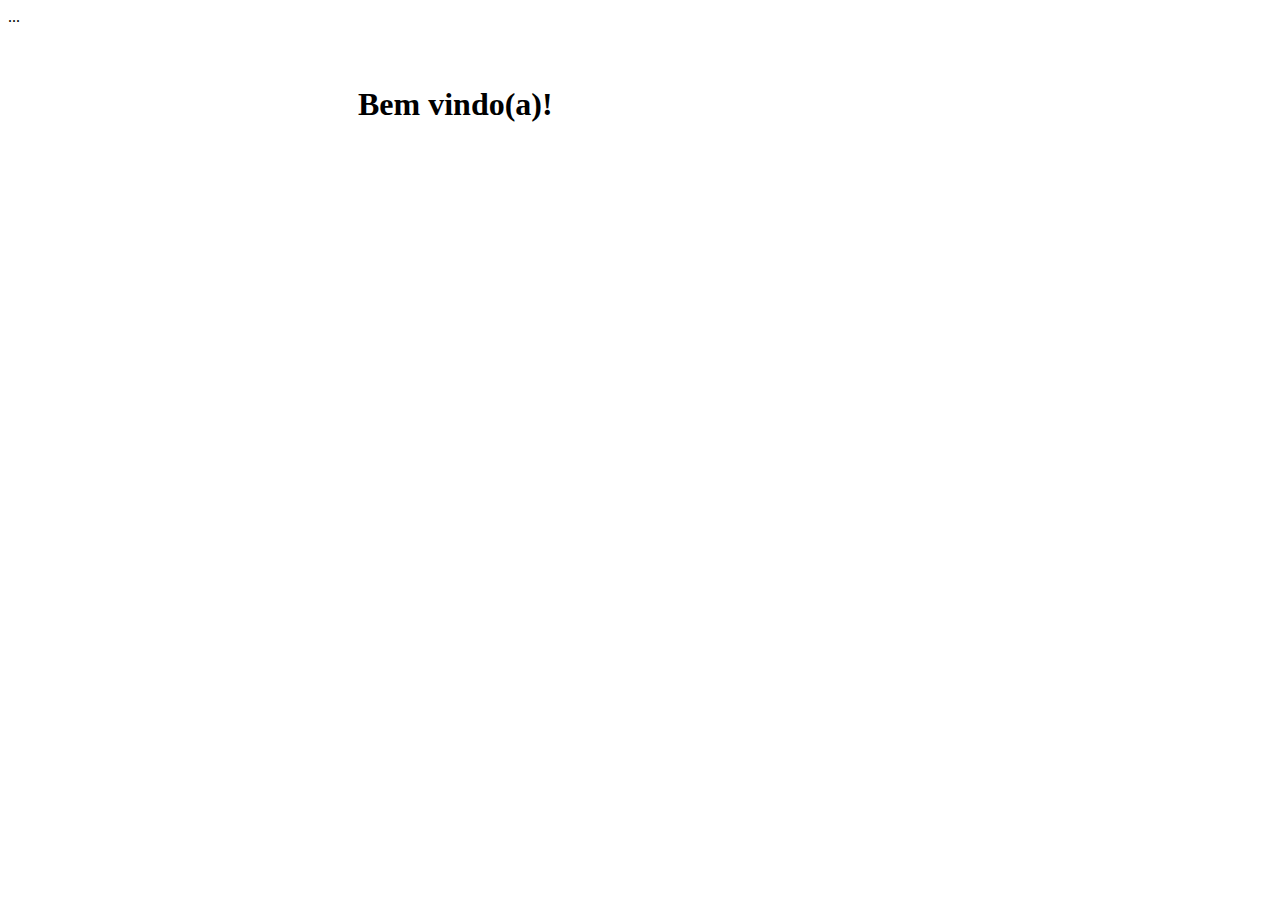
<file: src/main/resources/templates/index.html>
<!DOCTYPE html>
<html xmlns="http://www.w3.org/1999/xhtml"
      xmlns:th="http://www.thymeleaf.org">
    <head> 
        <meta charset="utf-8"/>
        <title>Gerenciador de Vendas e Estoque (SGVE)</title>
        <link rel="stylesheet" href="https://stackpath.bootstrapcdn.com/bootstrap/4.1.3/css/bootstrap.min.css" integrity="sha384-MCw98/SFnGE8fJT3GXwEOngsV7Zt27NXFoaoApmYm81iuXoPkFOJwJ8ERdknLPMO" crossorigin="anonymous">
        <script src="https://code.jquery.com/jquery-3.3.1.slim.min.js" integrity="sha384-q8i/X+965DzO0rT7abK41JStQIAqVgRVzpbzo5smXKp4YfRvH+8abtTE1Pi6jizo" crossorigin="anonymous"></script>
        <script src="https://cdnjs.cloudflare.com/ajax/libs/popper.js/1.14.3/umd/popper.min.js" integrity="sha384-ZMP7rVo3mIykV+2+9J3UJ46jBk0WLaUAdn689aCwoqbBJiSnjAK/l8WvCWPIPm49" crossorigin="anonymous"></script>
        <script src="https://stackpath.bootstrapcdn.com/bootstrap/4.1.3/js/bootstrap.min.js" integrity="sha384-ChfqqxuZUCnJSK3+MXmPNIyE6ZbWh2IMqE241rYiqJxyMiZ6OW/JmZQ5stwEULTy" crossorigin="anonymous"></script>
    <link rel="stylesheet" th:href="@{/css/style.css}">
    </head>
    <body>
        <div th:replace="header :: header">...</div>
          
        <h1 style="margin-top: 60px;margin-left:350px;"> Bem vindo(a)!</h1> 
    </body>

</html>
</file>
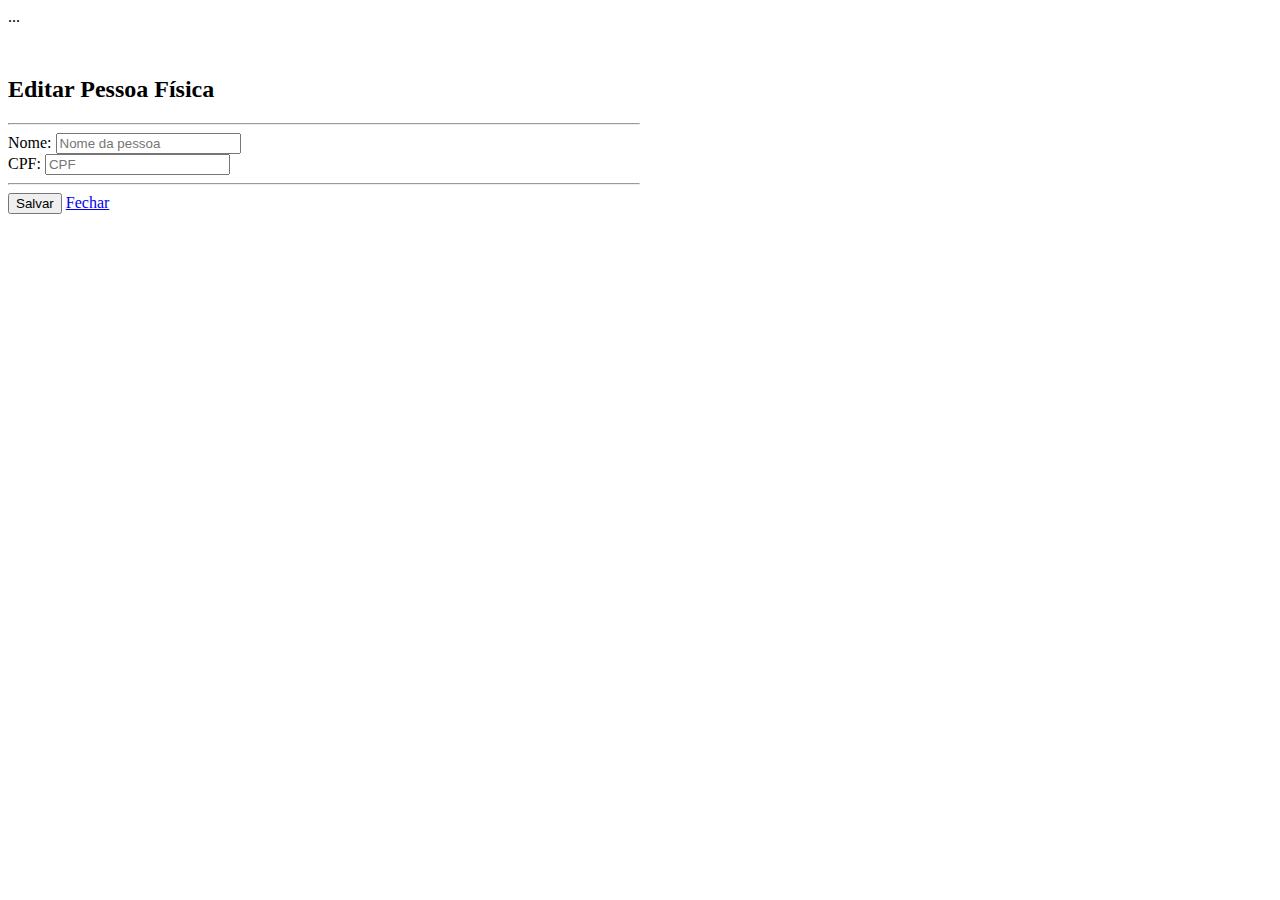
<file: src/main/resources/templates/editar_pessoa_fisica.html>
<!DOCTYPE html>
<html xmlns="http://www.w3.org/1999/xhtml"
      xmlns:th="http://www.thymeleaf.org">
    <head> 
        <meta charset="utf-8"/>
        <title>Gerenciador de Vendas e Estoque (SGVE)</title>
        <link rel="stylesheet" href="https://stackpath.bootstrapcdn.com/bootstrap/4.1.3/css/bootstrap.min.css" integrity="sha384-MCw98/SFnGE8fJT3GXwEOngsV7Zt27NXFoaoApmYm81iuXoPkFOJwJ8ERdknLPMO" crossorigin="anonymous">
        <script src="https://code.jquery.com/jquery-3.3.1.slim.min.js" integrity="sha384-q8i/X+965DzO0rT7abK41JStQIAqVgRVzpbzo5smXKp4YfRvH+8abtTE1Pi6jizo" crossorigin="anonymous"></script>
        <script src="https://cdnjs.cloudflare.com/ajax/libs/popper.js/1.14.3/umd/popper.min.js" integrity="sha384-ZMP7rVo3mIykV+2+9J3UJ46jBk0WLaUAdn689aCwoqbBJiSnjAK/l8WvCWPIPm49" crossorigin="anonymous"></script>
        <script src="https://stackpath.bootstrapcdn.com/bootstrap/4.1.3/js/bootstrap.min.js" integrity="sha384-ChfqqxuZUCnJSK3+MXmPNIyE6ZbWh2IMqE241rYiqJxyMiZ6OW/JmZQ5stwEULTy" crossorigin="anonymous"></script>
    <link rel="stylesheet" th:href="@{/css/style.css}">
    </head>
    <body>
        <div th:replace="header :: header">...</div>
        <div class="container" style="margin-top: 50px; width: 50%;">
            <h2 class="alert alert-dark">Editar Pessoa Física</h2>
            <form action="#" th:action="@{/pessoas-fisicas}" th:object="${pessoaFisica}" method="post">
                <input type="hidden" th:field="*{id}" id="id">
                <hr class="mb-4">
                <div class="row">
                    <div class="col-md-12 mb-3">
                        <label for="nome">Nome: </label>
                        <input type="text" minlength="1" th:field="*{nome}" id="nome" placeholder="Nome da pessoa" class="form-control">
                    </div>    
                    <span th:if="${#fields.hasErrors('nome')}" th:errors="*{nome}" class="alert alert-warning"></span>                        
                </div>
                <div class="row">
                    <div class="col-md-12 mb-3">
                        <label for="cpf">CPF:</label>
                        <input type="text" th:field="*{cpf}" id="cpf" placeholder="CPF" pattern="\d{3}\.\d{3}\.\d{3}-\d{2}"  class="form-control">
                    </div>    
                    <span th:if="${#fields.hasErrors('cpf')}" th:errors="*{cpf}" class="alert alert-warning"></span>
                </div>
                <hr class="mb-4">
                <input type="submit" value="Salvar" class="btn btn-success btn-block">
                <a href="/pessoas-fisicas" class="btn btn-secondary btn-block" >Fechar</a>
            </form>
        </div>
    </body>
</html>
</file>
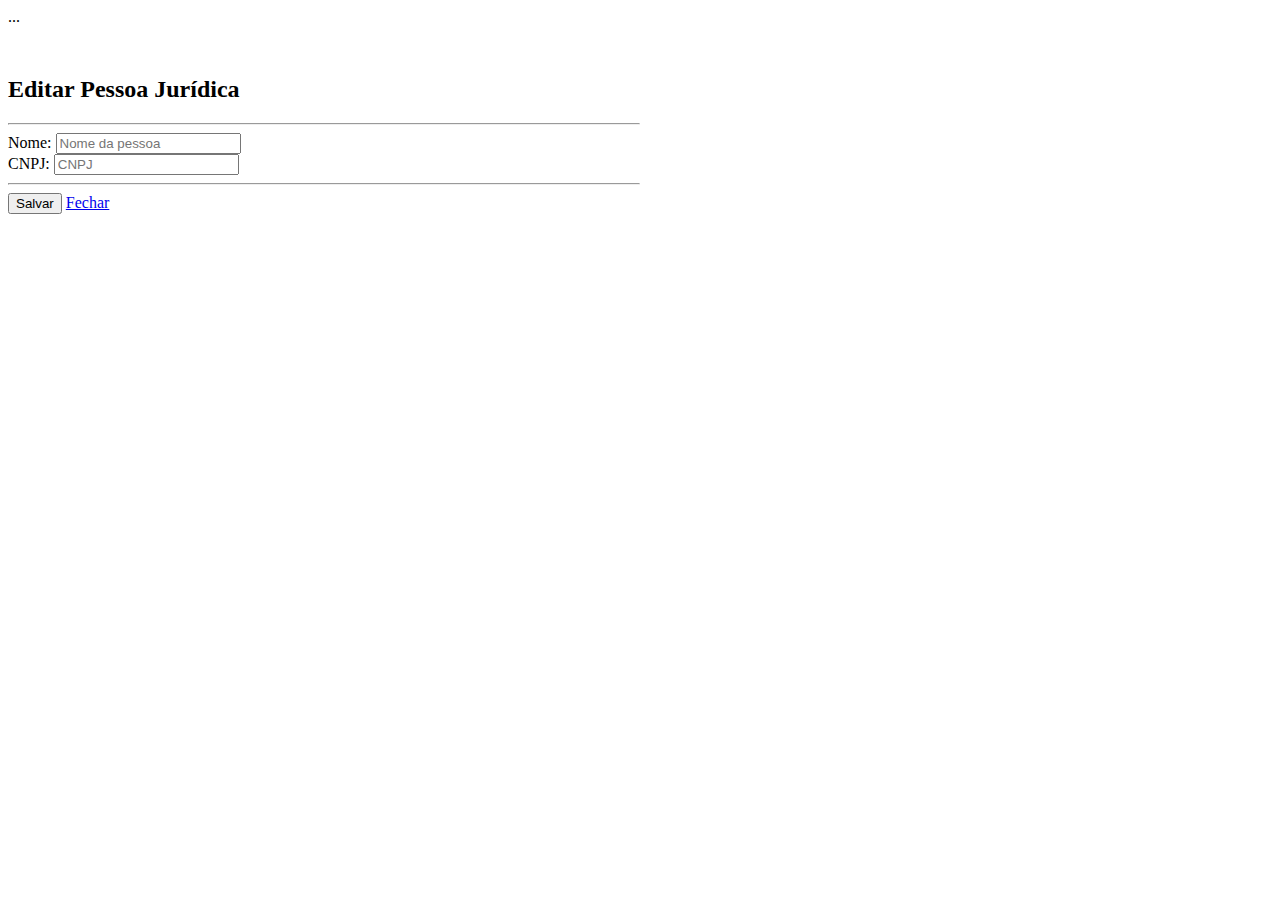
<file: src/main/resources/templates/editar_pessoa_juridica.html>
<!DOCTYPE html>
<html xmlns="http://www.w3.org/1999/xhtml"
      xmlns:th="http://www.thymeleaf.org">
    <head> 
        <meta charset="utf-8"/>
        <title>Gerenciador de Vendas e Estoque (SGVE)</title>
        <link rel="stylesheet" href="https://stackpath.bootstrapcdn.com/bootstrap/4.1.3/css/bootstrap.min.css" integrity="sha384-MCw98/SFnGE8fJT3GXwEOngsV7Zt27NXFoaoApmYm81iuXoPkFOJwJ8ERdknLPMO" crossorigin="anonymous">
        <script src="https://code.jquery.com/jquery-3.3.1.slim.min.js" integrity="sha384-q8i/X+965DzO0rT7abK41JStQIAqVgRVzpbzo5smXKp4YfRvH+8abtTE1Pi6jizo" crossorigin="anonymous"></script>
        <script src="https://cdnjs.cloudflare.com/ajax/libs/popper.js/1.14.3/umd/popper.min.js" integrity="sha384-ZMP7rVo3mIykV+2+9J3UJ46jBk0WLaUAdn689aCwoqbBJiSnjAK/l8WvCWPIPm49" crossorigin="anonymous"></script>
        <script src="https://stackpath.bootstrapcdn.com/bootstrap/4.1.3/js/bootstrap.min.js" integrity="sha384-ChfqqxuZUCnJSK3+MXmPNIyE6ZbWh2IMqE241rYiqJxyMiZ6OW/JmZQ5stwEULTy" crossorigin="anonymous"></script>
      <link rel="stylesheet" th:href="@{/css/style.css}">
    </head>
    <body>
        <div th:replace="header :: header">...</div>
        <div class="container" style="margin-top: 50px; width: 50%;">
            <h2 class="alert alert-dark">Editar Pessoa Jurídica</h2>
            <form action="#" th:action="@{/pessoas-juridicas}" th:object="${pessoaJuridica}" method="post">
                <input type="hidden" th:field="*{id}" id="id">
                <hr class="mb-4">
                <div class="row">
                    <div class="col-md-12 mb-3">
                        <label for="nome">Nome: </label>
                        <input type="text" minlength="1" th:field="*{nome}" id="nome" placeholder="Nome da pessoa" class="form-control">
                    </div>    
                    <span th:if="${#fields.hasErrors('nome')}" th:errors="*{nome}" class="alert alert-warning"></span>                        
                </div>
                <div class="row">
                    <div class="col-md-12 mb-3">
                        <label for="cnpj">CNPJ:</label>
                        <input type="text" th:field="*{cnpj}" id="cnpj" placeholder="CNPJ" class="form-control">
                    </div>    
                    <span th:if="${#fields.hasErrors('cnpj')}" th:errors="*{cnpj}" class="alert alert-warning"></span>
                </div>
                <hr class="mb-4">
                <input type="submit" value="Salvar" class="btn btn-success btn-block">
                <a href="/pessoas-juridicas" class="btn btn-secondary btn-block" >Fechar</a>
            </form>
        </div>
    </body>
</html>
</file>
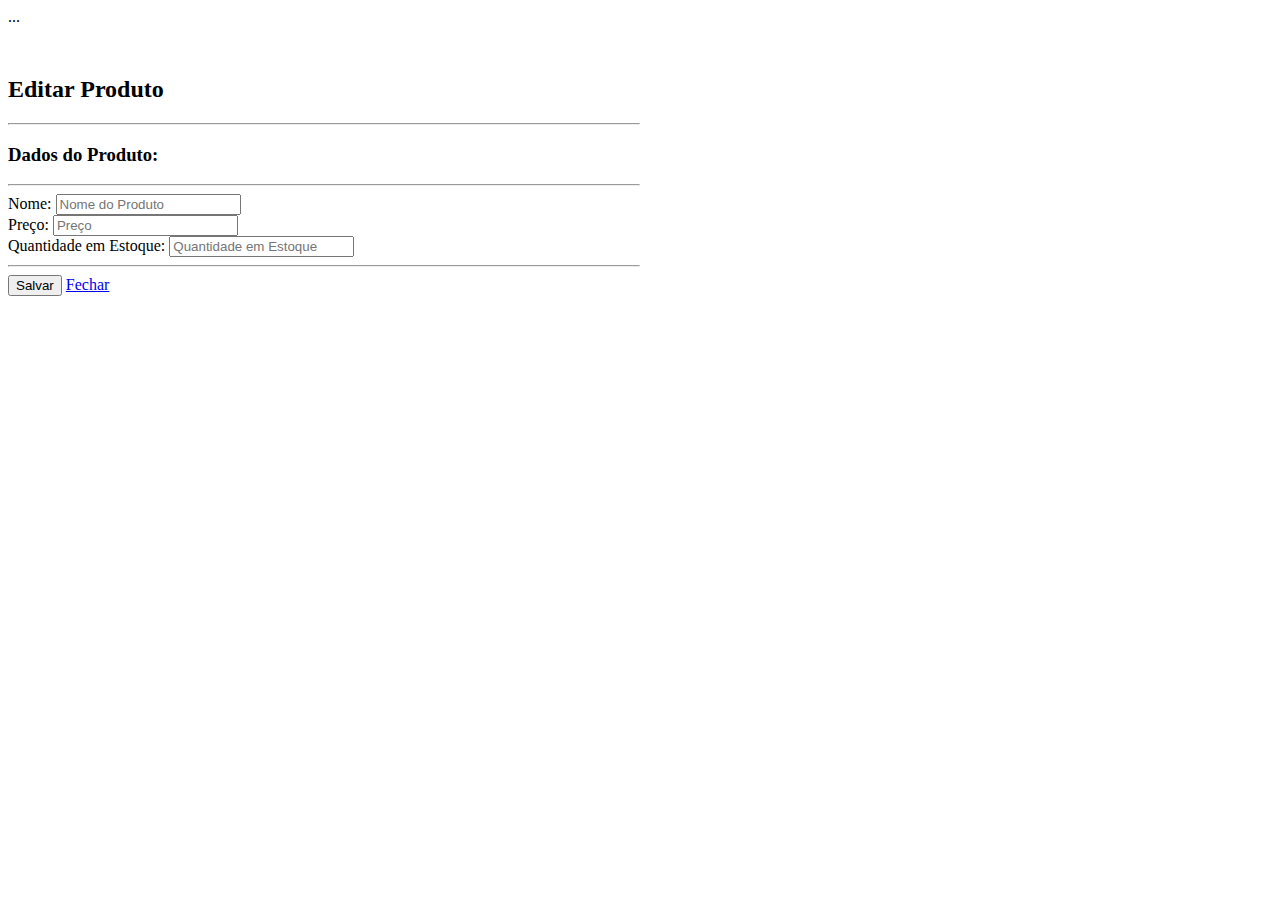
<file: src/main/resources/templates/editar_produto.html>
<!DOCTYPE html>
<html xmlns="http://www.w3.org/1999/xhtml"
      xmlns:th="http://www.thymeleaf.org">
    <head> 
        <meta charset="utf-8"/>
        <title>Gerenciador de Vendas e Estoque (SGVE)</title>
        <link rel="stylesheet" href="https://stackpath.bootstrapcdn.com/bootstrap/4.1.3/css/bootstrap.min.css" integrity="sha384-MCw98/SFnGE8fJT3GXwEOngsV7Zt27NXFoaoApmYm81iuXoPkFOJwJ8ERdknLPMO" crossorigin="anonymous">
	<link rel="stylesheet" type="text/css" href="https://cdn.datatables.net/1.10.24/css/dataTables.bootstrap5.min.css">
	<link rel="stylesheet" href="https://cdn.jsdelivr.net/npm/bootstrap-icons@1.4.1/font/bootstrap-icons.css">
        <script src="https://code.jquery.com/jquery-3.3.1.slim.min.js" integrity="sha384-q8i/X+965DzO0rT7abK41JStQIAqVgRVzpbzo5smXKp4YfRvH+8abtTE1Pi6jizo" crossorigin="anonymous"></script>
        <script src="https://cdnjs.cloudflare.com/ajax/libs/popper.js/1.14.3/umd/popper.min.js" integrity="sha384-ZMP7rVo3mIykV+2+9J3UJ46jBk0WLaUAdn689aCwoqbBJiSnjAK/l8WvCWPIPm49" crossorigin="anonymous"></script>
        <script src="https://stackpath.bootstrapcdn.com/bootstrap/4.1.3/js/bootstrap.min.js" integrity="sha384-ChfqqxuZUCnJSK3+MXmPNIyE6ZbWh2IMqE241rYiqJxyMiZ6OW/JmZQ5stwEULTy" crossorigin="anonymous"></script>
	<script type="text/javascript" language="javascript" src="https://cdn.datatables.net/1.10.24/js/jquery.dataTables.min.js"></script>
	<script type="text/javascript" language="javascript" src="https://cdn.datatables.net/1.10.24/js/dataTables.bootstrap5.min.js"></script>
  <link rel="stylesheet" th:href="@{/css/style.css}">
        </head>
    <body>
        <div th:replace="header :: header">...</div>
        <div class="container" style="margin-top: 50px; width: 50%;">
            <h2 class="alert alert-dark">Editar Produto</h2>
            <form action="#" th:action="@{/produtos}" th:object="${produto}" method="post">
                <input type="hidden" th:field="*{id}" id="id">
                <hr>
                <h3> Dados do Produto:</h3>
                <hr>
                <div class="row">
                    <div class="col-md-12 mb-3">
                        <label for="nome">Nome: </label>
                        <input type="text" minlength="1" th:field="*{nome}" id="nome" placeholder="Nome do Produto" class="form-control">
                    </div>    
                    <span th:if="${#fields.hasErrors('nome')}" th:errors="*{nome}" class="alert alert-warning"></span>                        
                </div>
                <div class="row">
                    <div class="col-md-12 mb-3">
                        <label for="preco">Preço:</label>
                        <input type="number" step="0.01" min="0" th:field="*{preco}" id="preco" placeholder="Preço" class="form-control">
                    </div>    
                    <span th:if="${#fields.hasErrors('preco')}" th:errors="*{preco}" class="alert alert-warning"></span>
                </div>
                <!-- Novo campo para Quantidade em Estoque -->
                <div class="row">
                    <div class="col-md-12 mb-3">
                    <label for="quantidadeEstoque">Quantidade em Estoque:</label>
                        <input type="number" min="0" th:field="*{quantidadeEstoque}" id="quantidadeEstoque" placeholder="Quantidade em Estoque" class="form-control">
                </div>    
                    <span th:if="${#fields.hasErrors('quantidadeEstoque')}" th:errors="*{quantidadeEstoque}" class="alert alert-warning"></span>
                </div>
                <hr class="mb-4">
                <input type="submit" value="Salvar" class="btn btn-success btn-block">
                <a href="/produtos" class="btn btn-secondary btn-block" >Fechar</a>
            </form>
        </div>
        <script>
            $(document).ready( function () {
                $('#TabelaItens').DataTable({
                    "language": {
                        "sProcessing":    "Processando...",
                        "sLengthMenu":    "Exibir _MENU_ registros por página",
                        "sZeroRecords":   "Nenhum resultado encontrado",
                        "sEmptyTable":    "Nenhum resultado encontrado",
                        "sInfo":          "Exibindo do _START_ até _END_ de um total de _TOTAL_ registros",
                        "sInfoEmpty":     "Exibindo do 0 até 0 de um total de 0 registros",
                        "sInfoFiltered":  "(Filtrado de um total de _MAX_ registros)",
                        "sInfoPostFix":   "",
                        "sSearch":        "Buscar:",
                        "sUrl":           "",
                        "sInfoThousands":  ",",
                        "sLoadingRecords": "Carregando...",
                        "oPaginate": {
                            "sFirst":    "Primeiro",
                            "sLast":    "Último",
                            "sNext":    "Próximo",
                            "sPrevious": "Anterior"
                        },
                        "oAria": {
                            "sSortAscending":  ": Ativar para ordenar a coluna de maneira ascendente",
                            "sSortDescending": ": Ativar para ordenar a coluna de maneira descendente"
                        }
                    }
                });
            } );
        </script>
    </body>
</html>
</file>
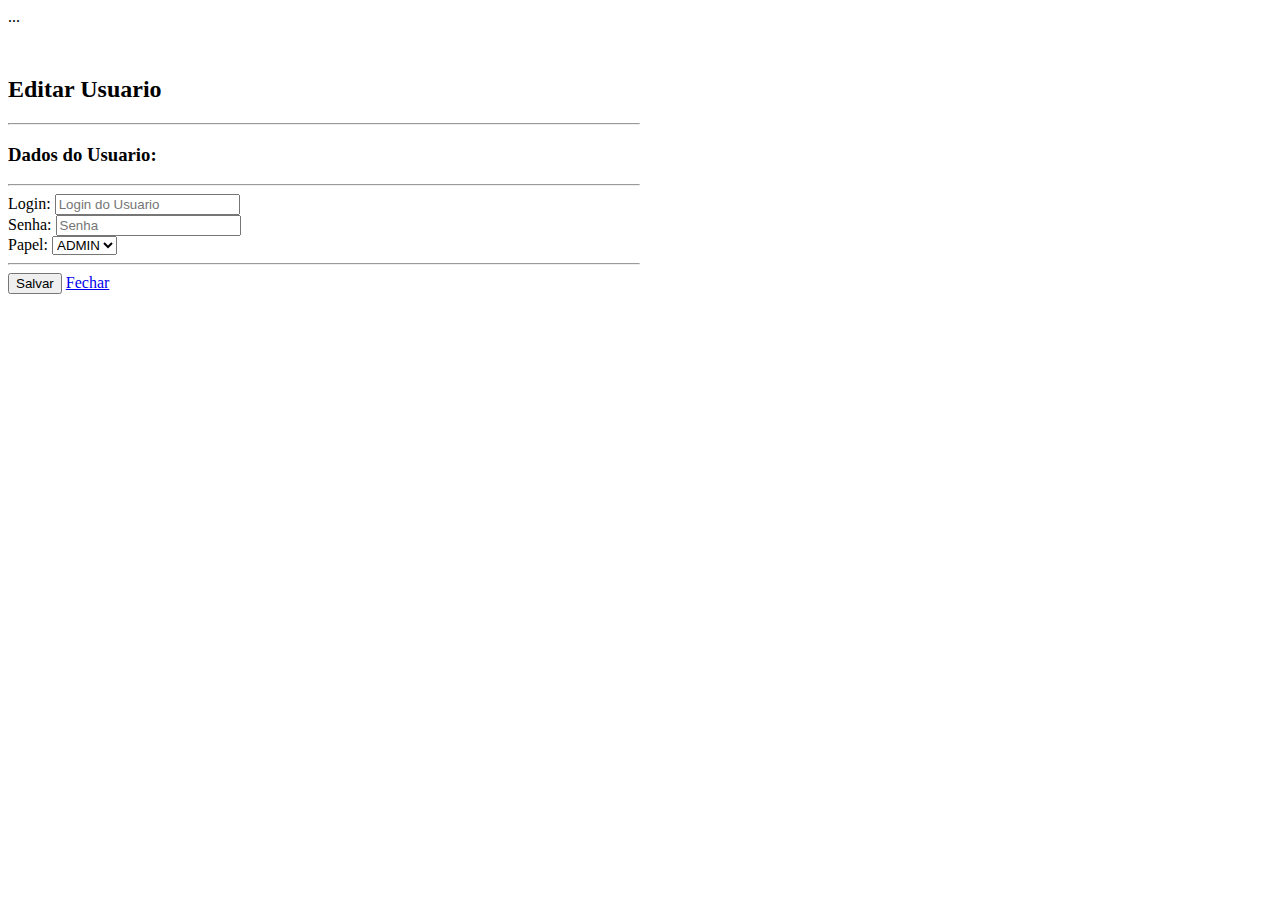
<file: src/main/resources/templates/editar_usuario.html>
<!DOCTYPE html>
<html xmlns="http://www.w3.org/1999/xhtml"
      xmlns:th="http://www.thymeleaf.org">
    <head> 
        <meta charset="utf-8"/>
        <title>Gerenciador de Vendas e Estoque (SGVE)</title>
        <link rel="stylesheet" href="https://stackpath.bootstrapcdn.com/bootstrap/4.1.3/css/bootstrap.min.css" integrity="sha384-MCw98/SFnGE8fJT3GXwEOngsV7Zt27NXFoaoApmYm81iuXoPkFOJwJ8ERdknLPMO" crossorigin="anonymous">
	<link rel="stylesheet" type="text/css" href="https://cdn.datatables.net/1.10.24/css/dataTables.bootstrap5.min.css">
	<link rel="stylesheet" href="https://cdn.jsdelivr.net/npm/bootstrap-icons@1.4.1/font/bootstrap-icons.css">
        <script src="https://code.jquery.com/jquery-3.3.1.slim.min.js" integrity="sha384-q8i/X+965DzO0rT7abK41JStQIAqVgRVzpbzo5smXKp4YfRvH+8abtTE1Pi6jizo" crossorigin="anonymous"></script>
        <script src="https://cdnjs.cloudflare.com/ajax/libs/popper.js/1.14.3/umd/popper.min.js" integrity="sha384-ZMP7rVo3mIykV+2+9J3UJ46jBk0WLaUAdn689aCwoqbBJiSnjAK/l8WvCWPIPm49" crossorigin="anonymous"></script>
        <script src="https://stackpath.bootstrapcdn.com/bootstrap/4.1.3/js/bootstrap.min.js" integrity="sha384-ChfqqxuZUCnJSK3+MXmPNIyE6ZbWh2IMqE241rYiqJxyMiZ6OW/JmZQ5stwEULTy" crossorigin="anonymous"></script>
	<script type="text/javascript" language="javascript" src="https://cdn.datatables.net/1.10.24/js/jquery.dataTables.min.js"></script>
	<script type="text/javascript" language="javascript" src="https://cdn.datatables.net/1.10.24/js/dataTables.bootstrap5.min.js"></script>
      <link rel="stylesheet" th:href="@{/css/style.css}">
        </head>
    <body>
        <div th:replace="header :: header">...</div>
        <div class="container" style="margin-top: 50px; width: 50%;">
            <h2 class="alert alert-dark">Editar Usuario</h2>
            <form action="#" th:action="@{/usuarios}" th:object="${usuario}" method="post">
                <input type="hidden" th:field="*{id}" id="id">
                <hr>
                <h3> Dados do Usuario:</h3>
                <hr>
                <div class="row">
                    <div class="col-md-12 mb-3">
                        <label for="login">Login: </label>
                        <input type="text" minlength="1" th:field="*{login}" id="login" placeholder="Login do Usuario" class="form-control">
                    </div>    
                    <span th:if="${#fields.hasErrors('login')}" th:errors="*{login}" class="alert alert-warning"></span>                        
                </div>
                <div class="row">
                    <div class="col-md-12 mb-3">
                        <label for="senha">Senha:</label>
                        <input type="password" th:field="*{senha}" id="senha" placeholder="Senha" class="form-control">
                    </div>    
                    <span th:if="${#fields.hasErrors('senha')}" th:errors="*{senha}" class="alert alert-warning"></span>
                </div>
                <div class="row">
                    <div class="col-md-12 mb-3">
                        <label for="papel">Papel:</label>
                        <select class="form-control" id="comboPapel" th:field="*{papel}">
                            <option value="ADMIN">ADMIN</option>
                            <option value="USER">USER</option>
                        </select>    
                    </div>    
                </div>    
                <hr class="mb-4">
                <input type="submit" value="Salvar" class="btn btn-success btn-block">
                <a href="/usuarios" class="btn btn-secondary btn-block" >Fechar</a>
            </form>
        </div>
        <script>
            $(document).ready( function () {
                $('#TabelaItens').DataTable({
                    "language": {
                        "sProcessing":    "Processando...",
                        "sLengthMenu":    "Exibir _MENU_ registros por página",
                        "sZeroRecords":   "Nenhum resultado encontrado",
                        "sEmptyTable":    "Nenhum resultado encontrado",
                        "sInfo":          "Exibindo do _START_ até _END_ de um total de _TOTAL_ registros",
                        "sInfoEmpty":     "Exibindo do 0 até 0 de um total de 0 registros",
                        "sInfoFiltered":  "(Filtrado de um total de _MAX_ registros)",
                        "sInfoPostFix":   "",
                        "sSearch":        "Buscar:",
                        "sUrl":           "",
                        "sInfoThousands":  ",",
                        "sLoadingRecords": "Carregando...",
                        "oPaginate": {
                            "sFirst":    "Primeiro",
                            "sLast":    "Último",
                            "sNext":    "Próximo",
                            "sPrevious": "Anterior"
                        },
                        "oAria": {
                            "sSortAscending":  ": Ativar para ordenar a coluna de maneira ascendente",
                            "sSortDescending": ": Ativar para ordenar a coluna de maneira descendente"
                        }
                    }
                });
            } );
        </script>
    </body>
</html>
</file>
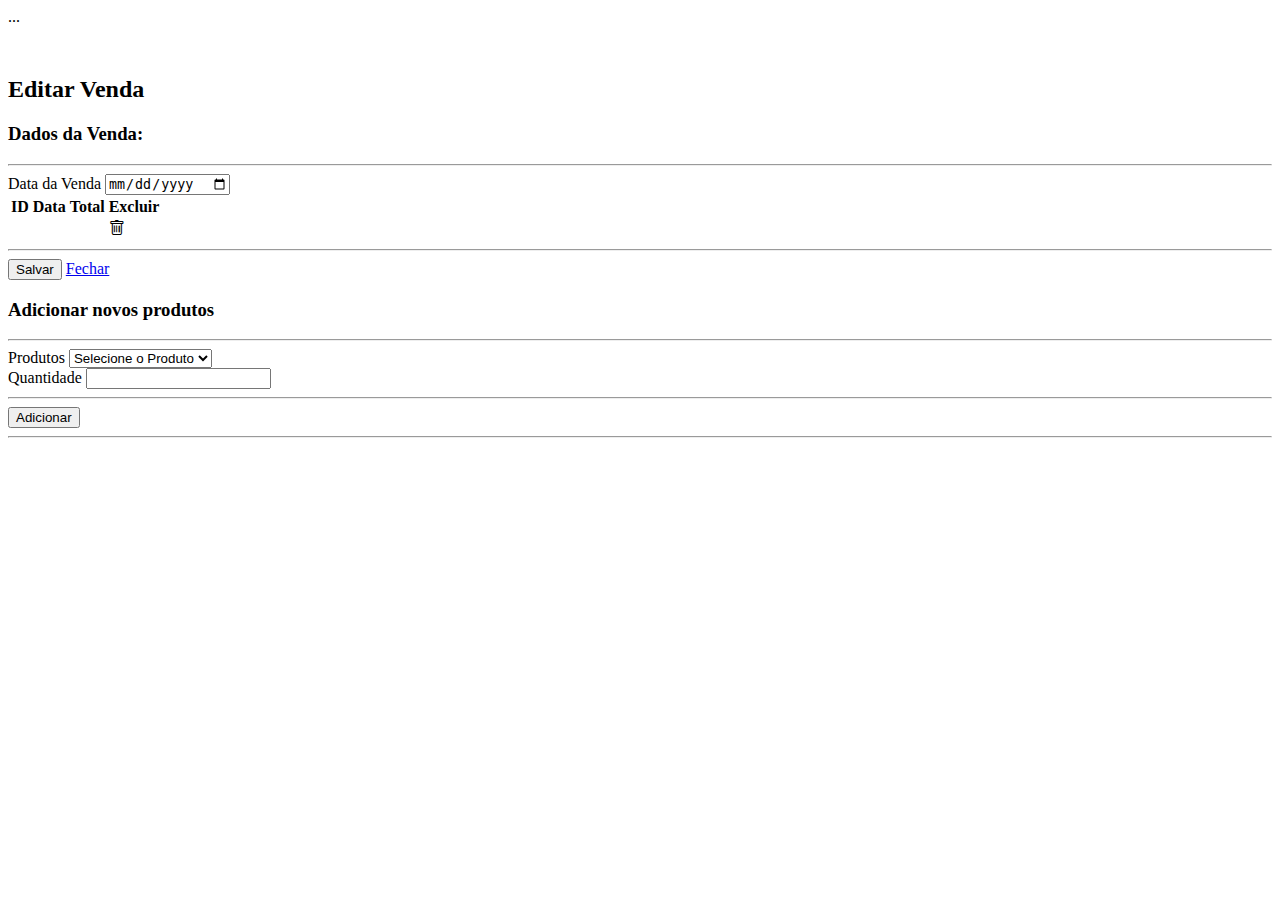
<file: src/main/resources/templates/editar_venda.html>
<!DOCTYPE html>
<html xmlns="http://www.w3.org/1999/xhtml"
      xmlns:th="http://www.thymeleaf.org">
    <head> 
        <meta charset="utf-8"/>
        <title>Gerenciador de Vendas e Estoque (SGVE)</title>
        <link rel="stylesheet" href="https://stackpath.bootstrapcdn.com/bootstrap/4.1.3/css/bootstrap.min.css" integrity="sha384-MCw98/SFnGE8fJT3GXwEOngsV7Zt27NXFoaoApmYm81iuXoPkFOJwJ8ERdknLPMO" crossorigin="anonymous">
	<link rel="stylesheet" type="text/css" href="https://cdn.datatables.net/1.10.24/css/dataTables.bootstrap5.min.css">
	<link rel="stylesheet" href="https://cdn.jsdelivr.net/npm/bootstrap-icons@1.4.1/font/bootstrap-icons.css">
        <script src="https://code.jquery.com/jquery-3.3.1.slim.min.js" integrity="sha384-q8i/X+965DzO0rT7abK41JStQIAqVgRVzpbzo5smXKp4YfRvH+8abtTE1Pi6jizo" crossorigin="anonymous"></script>
        <script src="https://cdnjs.cloudflare.com/ajax/libs/popper.js/1.14.3/umd/popper.min.js" integrity="sha384-ZMP7rVo3mIykV+2+9J3UJ46jBk0WLaUAdn689aCwoqbBJiSnjAK/l8WvCWPIPm49" crossorigin="anonymous"></script>
        <script src="https://stackpath.bootstrapcdn.com/bootstrap/4.1.3/js/bootstrap.min.js" integrity="sha384-ChfqqxuZUCnJSK3+MXmPNIyE6ZbWh2IMqE241rYiqJxyMiZ6OW/JmZQ5stwEULTy" crossorigin="anonymous"></script>
	<script type="text/javascript" language="javascript" src="https://cdn.datatables.net/1.10.24/js/jquery.dataTables.min.js"></script>
	<script type="text/javascript" language="javascript" src="https://cdn.datatables.net/1.10.24/js/dataTables.bootstrap5.min.js"></script>
    <link rel="stylesheet" th:href="@{/css/style.css}">
        </head>
    <body>
        <div th:replace="header :: header">...</div>
        <div class="container" style="margin-top: 50px">
            <h2 class="alert alert-dark">Editar Venda</h2>
	    <div class="row" >
                <div class="col">
                    <form action="#" th:action="@{/vendas}" th:object="${venda}" method="post">
                        <input type="hidden" th:field="*{id}" id="id">
                        <h3> Dados da Venda:</h3>
                        <hr>
                        <div class="row">
                            <div class="col-md-12 mb-3">
                                <label for="Data da Venda">Data da Venda</label>
                                <input type="date" th:field="*{dataVenda}" class="form-control">
                            </div>  
                            <div class="col-md-12 mb-3">
                                <table id="TabelaItens" class="table table-striped">
                                    <thead>
                                        <tr>
                                            <th>ID</th>
                                            <th>Data</th>
                                            <th>Total</th>
                                            <th>Excluir</th>
                                        </tr>
                                    </thead>
                                    <tbody>
                                        <tr th:each="i : ${venda.listaItens}" th:field="*{listaItens}">
                                            <td th:text="${i.id}"></td>
                                            <td th:text="${i.produto}"></td>
                                            <td th:text="${i.quantidade}"></td>
                                            <td><a th:href="@{/vendas/itens/{id}(id=${i.id})}" class="btn btn-danger"><i class="bi bi-trash"></i></a></td>
                                        </tr>
                                    </tbody>
                                </table>
                            </div>
                        </div>
                        <hr >
                        <input type="submit" value="Salvar" class="btn btn-success btn-block">
                        <a href="/vendas" class="btn btn-secondary btn-block" >Fechar</a>
                    </form>
                </div>
                <div class="col">
                    <form th:action="@{/vendas/itens}" th:object="${item}" method="post">
                        <h3> Adicionar novos produtos</h3>
                        <hr>
                        <div class="row" >
                            <div class="col">
                                <label for="quantidade">Produtos</label>
                                <select class="form-control" id="comboProdutos" th:field="*{produto}">
                                    <option value="0">Selecione o Produto</option>
                                    <option th:each="p : ${listaProdutos}" th:value="${p.id}" th:text="${p.nome}" ></option>
                                </select>    
                            </div>    
                            <div class="col">
                                <label for="quantidade">Quantidade</label>
                                <input type="number" th:value = "1" min="1" id="quantidade" th:field="*{quantidade}" class="form-control">
                            </div>  
                        </div>
                        <div class="row">    
                            <div class="col">
                                <hr>
                                <input id="adicionarProduto" type="submit" value="Adicionar" class="btn btn-primary btn-block">    
                            </div>   
                        </div>
                        <hr>
                    </form>
                </div>
            </div>
        </div>
        <script>
            $(document).ready( function () {
                $('#TabelaItens').DataTable({
                    "language": {
                        "sProcessing":    "Procesando...",
                        "sLengthMenu":    "Exibir _MENU_ registros por página",
                        "sZeroRecords":   "Nenhum resultado encontrado",
                        "sEmptyTable":    "Nenhum resultado encontrado",
                        "sInfo":          "Exibindo do _START_ até _END_ de um total de _TOTAL_ registros",
                        "sInfoEmpty":     "Exibindo do 0 até 0 de um total de 0 registros",
                        "sInfoFiltered":  "(Filtrado de um total de _MAX_ registros)",
                        "sInfoPostFix":   "",
                        "sSearch":        "Buscar:",
                        "sUrl":           "",
                        "sInfoThousands":  ",",
                        "sLoadingRecords": "Carregando...",
                        "oPaginate": {
                            "sFirst":    "Primeiro",
                            "sLast":    "Último",
                            "sNext":    "Próximo",
                            "sPrevious": "Anterior"
                        },
                        "oAria": {
                            "sSortAscending":  ": Ativar para ordenar a coluna de maneira ascendente",
                            "sSortDescending": ": Ativar para ordenar a coluna de maneira descendente"
                        }
                    }
                });
            } );
        </script>
    </body>
</html>
</file>
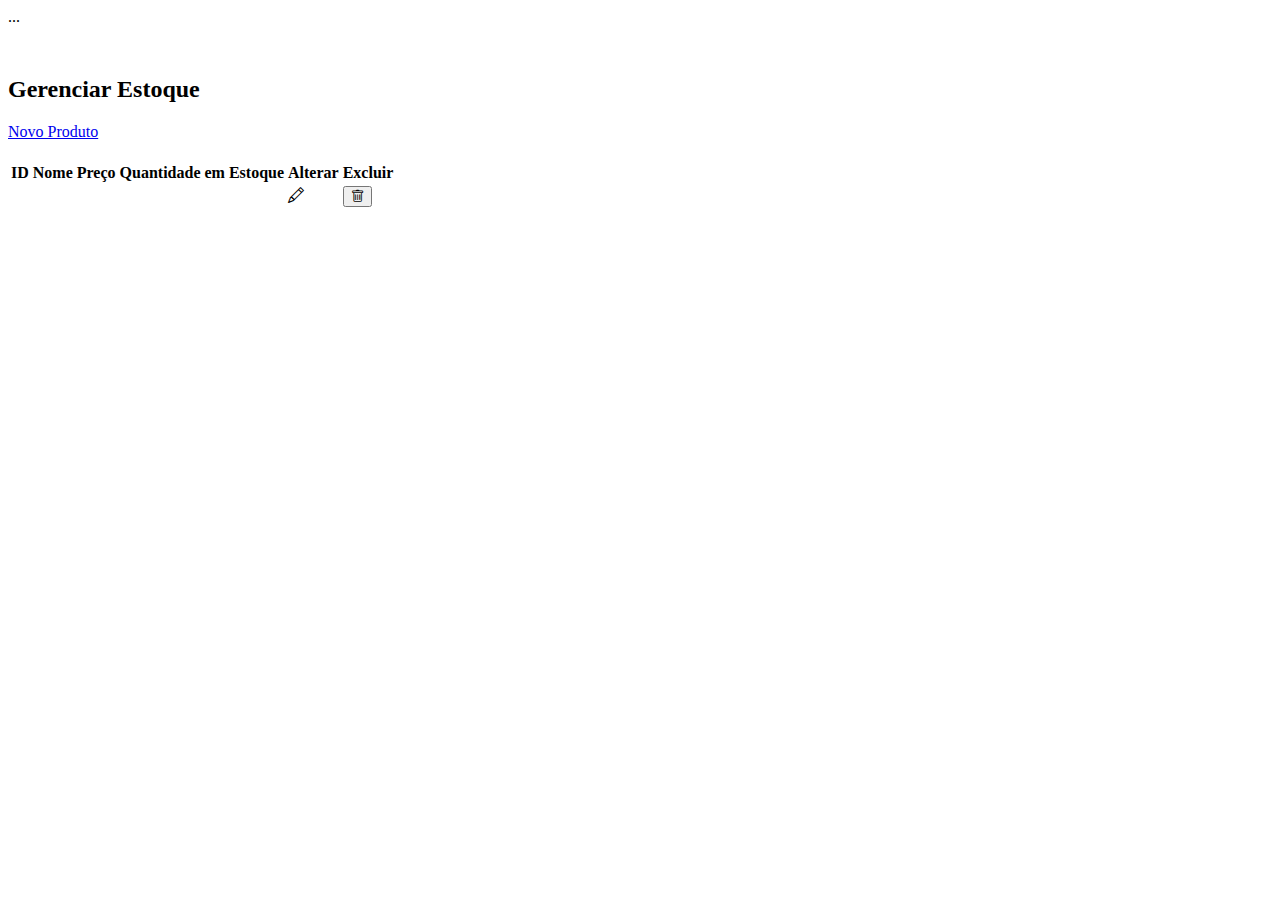
<file: src/main/resources/templates/gerenciador_estoque.html>
<!DOCTYPE html>
<html xmlns="http://www.w3.org/1999/xhtml"
      xmlns:th="http://www.thymeleaf.org">
    <head> 
        <meta charset="utf-8"/>
        <title>Gerenciador de Vendas e Estoque (SGVE)</title>
        <link rel="stylesheet" href="https://stackpath.bootstrapcdn.com/bootstrap/4.1.3/css/bootstrap.min.css" integrity="sha384-MCw98/SFnGE8fJT3GXwEOngsV7Zt27NXFoaoApmYm81iuXoPkFOJwJ8ERdknLPMO" crossorigin="anonymous">
	<link rel="stylesheet" type="text/css" href="https://cdn.datatables.net/1.10.24/css/dataTables.bootstrap5.min.css">
	<link rel="stylesheet" href="https://cdn.jsdelivr.net/npm/bootstrap-icons@1.4.1/font/bootstrap-icons.css">
        <script src="https://code.jquery.com/jquery-3.3.1.slim.min.js" integrity="sha384-q8i/X+965DzO0rT7abK41JStQIAqVgRVzpbzo5smXKp4YfRvH+8abtTE1Pi6jizo" crossorigin="anonymous"></script>
        <script src="https://cdnjs.cloudflare.com/ajax/libs/popper.js/1.14.3/umd/popper.min.js" integrity="sha384-ZMP7rVo3mIykV+2+9J3UJ46jBk0WLaUAdn689aCwoqbBJiSnjAK/l8WvCWPIPm49" crossorigin="anonymous"></script>
        <script src="https://stackpath.bootstrapcdn.com/bootstrap/4.1.3/js/bootstrap.min.js" integrity="sha384-ChfqqxuZUCnJSK3+MXmPNIyE6ZbWh2IMqE241rYiqJxyMiZ6OW/JmZQ5stwEULTy" crossorigin="anonymous"></script>
	<script type="text/javascript" language="javascript" src="https://cdn.datatables.net/1.10.24/js/jquery.dataTables.min.js"></script>
	<script type="text/javascript" language="javascript" src="https://cdn.datatables.net/1.10.24/js/dataTables.bootstrap5.min.js"></script>
        <link rel="stylesheet" th:href="@{/css/style.css}">
    </head>
    <body>
        <div th:replace="header :: header">...</div>
        <div class="container" style="margin-top: 50px; margin-bottom: 20px">
            <h2 class="alert alert-dark">Gerenciar Estoque</h2> 
            <p class="text-right"><a href="/estoque/novo" class="btn btn-primary"> Novo Produto </a></p>
        </div> 
        <div class="container">
            <table id="TabelaProdutos" class="table table-striped">
                <thead>
                    <tr>
                        <th>ID</th>
                        <th>Nome</th>
                        <th>Preço</th>
                        <th>Quantidade em Estoque</th>
                        <th>Alterar</th>
                        <th>Excluir</th>
                    </tr>
                </thead>
                <tbody>
                    <tr th:each="p : ${listaProdutos}">
                        <td th:text="${p.id}"></td>
                        <td th:text="${p.nome}"></td>
                        <td th:text="${p.preco}"></td>
                        <td th:text="${p.quantidadeEstoque}"></td>
                        <td><a th:href="@{/estoque/{id}(id=${p.id})}" class="btn btn-warning"><i class="bi bi-pencil"></i></a></td>
                        <td>
                            <form action="#" th:action="@{/estoque/{id}(id=${p.id})}" th:method="delete">
                                <button type="submit" id="deleteButton" class="btn btn-danger"><i class="bi bi-trash"></i></button>
                            </form>
                        </td>
                    </tr>
                </tbody>
            </table>
        </div>
        <script>
            $(document).ready( function () {
                $('#TabelaProdutos').DataTable({
                    "language": {
                        "sProcessing":    "Procesando...",
                        "sLengthMenu":    "Exibir _MENU_ registros por página",
                        "sZeroRecords":   "Nenhum resultado encontrado",
                        "sEmptyTable":    "Nenhum resultado encontrado",
                        "sInfo":          "Exibindo do _START_ até _END_ de um total de _TOTAL_ registros",
                        "sInfoEmpty":     "Exibindo do 0 até 0 de um total de 0 registros",
                        "sInfoFiltered":  "(Filtrado de um total de _MAX_ registros)",
                        "sInfoPostFix":   "",
                        "sSearch":        "Buscar:",
                        "sUrl":           "",
                        "sInfoThousands":  ",",
                        "sLoadingRecords": "Carregando...",
                        "oPaginate": {
                            "sFirst":    "Primeiro",
                            "sLast":    "Último",
                            "sNext":    "Próximo",
                            "sPrevious": "Anterior"
                        },
                        "oAria": {
                            "sSortAscending":  ": Ativar para ordenar a coluna de maneira ascendente",
                            "sSortDescending": ": Ativar para ordenar a coluna de maneira descendente"
                        }
                    }
                });
            } );
        </script>
    </body>
</html>
</file>
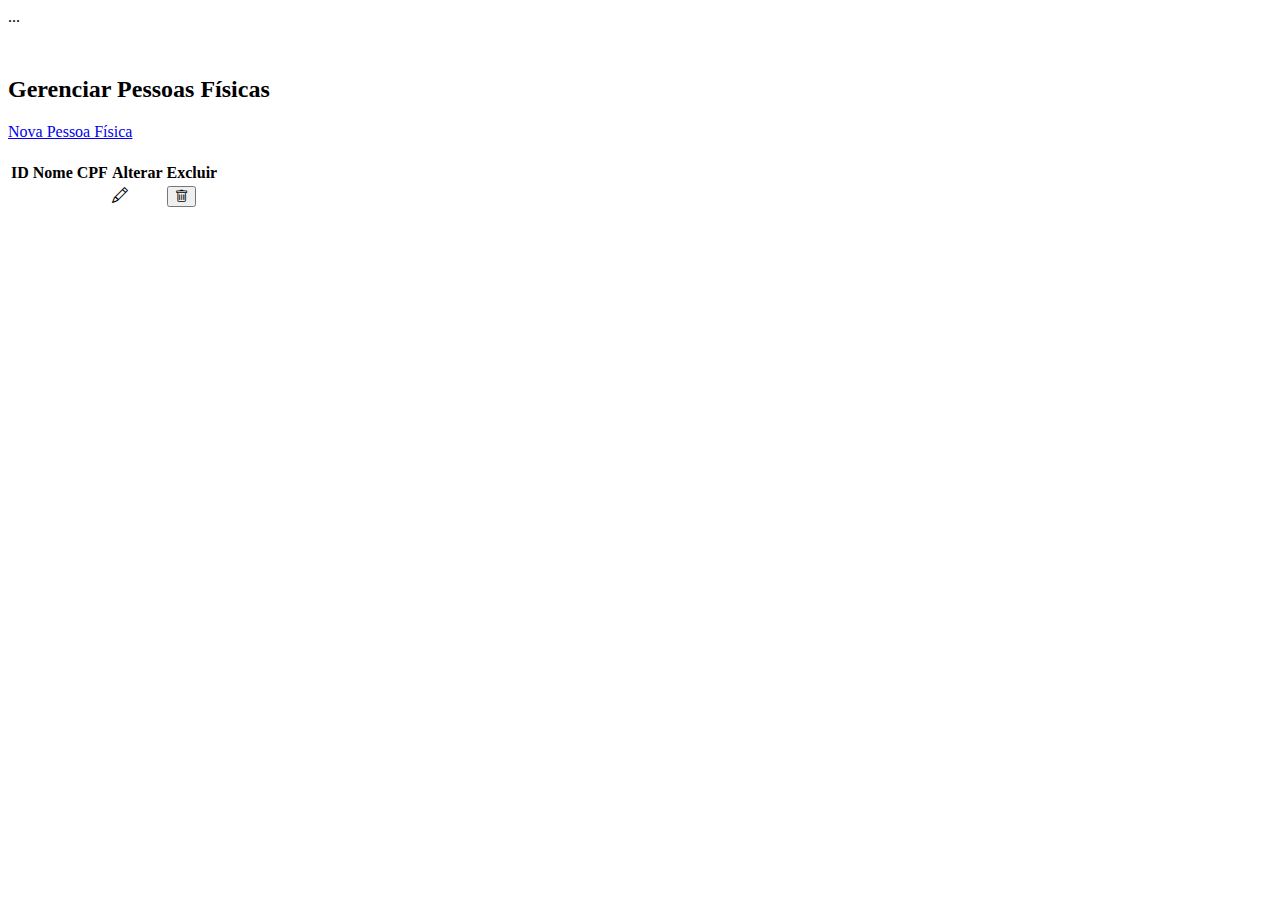
<file: src/main/resources/templates/gerenciar_pessoas_fisicas.html>
<!DOCTYPE html>
<html xmlns="http://www.w3.org/1999/xhtml"
      xmlns:th="http://www.thymeleaf.org">
    <head> 
        <meta charset="utf-8"/>
        <title>Gerenciador de Vendas e Estoque (SGVE)</title>
        <link rel="stylesheet" href="https://stackpath.bootstrapcdn.com/bootstrap/4.1.3/css/bootstrap.min.css" integrity="sha384-MCw98/SFnGE8fJT3GXwEOngsV7Zt27NXFoaoApmYm81iuXoPkFOJwJ8ERdknLPMO" crossorigin="anonymous">
	<link rel="stylesheet" type="text/css" href="https://cdn.datatables.net/1.10.24/css/dataTables.bootstrap5.min.css">
	<link rel="stylesheet" href="https://cdn.jsdelivr.net/npm/bootstrap-icons@1.4.1/font/bootstrap-icons.css">
        <script src="https://code.jquery.com/jquery-3.3.1.slim.min.js" integrity="sha384-q8i/X+965DzO0rT7abK41JStQIAqVgRVzpbzo5smXKp4YfRvH+8abtTE1Pi6jizo" crossorigin="anonymous"></script>
        <script src="https://cdnjs.cloudflare.com/ajax/libs/popper.js/1.14.3/umd/popper.min.js" integrity="sha384-ZMP7rVo3mIykV+2+9J3UJ46jBk0WLaUAdn689aCwoqbBJiSnjAK/l8WvCWPIPm49" crossorigin="anonymous"></script>
        <script src="https://stackpath.bootstrapcdn.com/bootstrap/4.1.3/js/bootstrap.min.js" integrity="sha384-ChfqqxuZUCnJSK3+MXmPNIyE6ZbWh2IMqE241rYiqJxyMiZ6OW/JmZQ5stwEULTy" crossorigin="anonymous"></script>
	<script type="text/javascript" language="javascript" src="https://cdn.datatables.net/1.10.24/js/jquery.dataTables.min.js"></script>
	<script type="text/javascript" language="javascript" src="https://cdn.datatables.net/1.10.24/js/dataTables.bootstrap5.min.js"></script>
    <link rel="stylesheet" th:href="@{/css/style.css}">
        </head>
    <body>
        <div th:replace="header :: header">...</div>
        <div class="container" style="margin-top: 50px; margin-bottom: 20px">
            <h2 class="alert alert-dark">Gerenciar Pessoas Físicas</h2> 
            <p class="text-right"><a href="/pessoas-fisicas/novo" class="btn btn-primary"> Nova Pessoa Física </a></p>
        </div> 
        <div class="container">
            <table id="TabelaPessoasFisicas" class="table table-striped">
                <thead>
                    <tr>
                        <th>ID</th>
                        <th>Nome</th>
                        <th>CPF</th>
                        <th>Alterar</th>
                        <th>Excluir</th>
                    </tr>
                </thead>
                <tbody>
                    <tr th:each="p : ${listaPessoasFisicas}">
                        <td th:text="${p.id}"></td>
                        <td th:text="${p.nome}"></td>
                        <td th:text="${p.cpf}"></td>
                        <td><a th:href="@{/pessoas-fisicas/{id}(id=${p.id})}" class="btn btn-warning"><i class="bi bi-pencil"></i></a></td>
                        <td>
                            <form action="#" th:action="@{/pessoas-fisicas/{id}(id=${p.id})}" th:method="delete">
                                <button type="submit" id="deleteButton" class="btn btn-danger"><i class="bi bi-trash"></i></button>
                            </form>
                        </td>
                    </tr>
                </tbody>
            </table>
        </div>
        <script>
            $(document).ready( function () {
                $('#TabelaPessoasFisicas').DataTable({
                    "language": {
                        "sProcessing":    "Processando...",
                        "sLengthMenu":    "Exibir _MENU_ registros por página",
                        "sZeroRecords":   "Nenhum resultado encontrado",
                        "sEmptyTable":    "Nenhum resultado encontrado",
                        "sInfo":          "Exibindo do _START_ até _END_ de um total de _TOTAL_ registros",
                        "sInfoEmpty":     "Exibindo do 0 até 0 de um total de 0 registros",
                        "sInfoFiltered":  "(Filtrado de um total de _MAX_ registros)",
                        "sInfoPostFix":   "",
                        "sSearch":        "Buscar:",
                        "sUrl":           "",
                        "sInfoThousands":  ",",
                        "sLoadingRecords": "Carregando...",
                        "oPaginate": {
                            "sFirst":    "Primeiro",
                            "sLast":    "Último",
                            "sNext":    "Próximo",
                            "sPrevious": "Anterior"
                        },
                        "oAria": {
                            "sSortAscending":  ": Ativar para ordenar a coluna de maneira ascendente",
                            "sSortDescending": ": Ativar para ordenar a coluna de maneira descendente"
                        }
                    }
                });
            } );
        </script>
    </body>
</html>
</file>
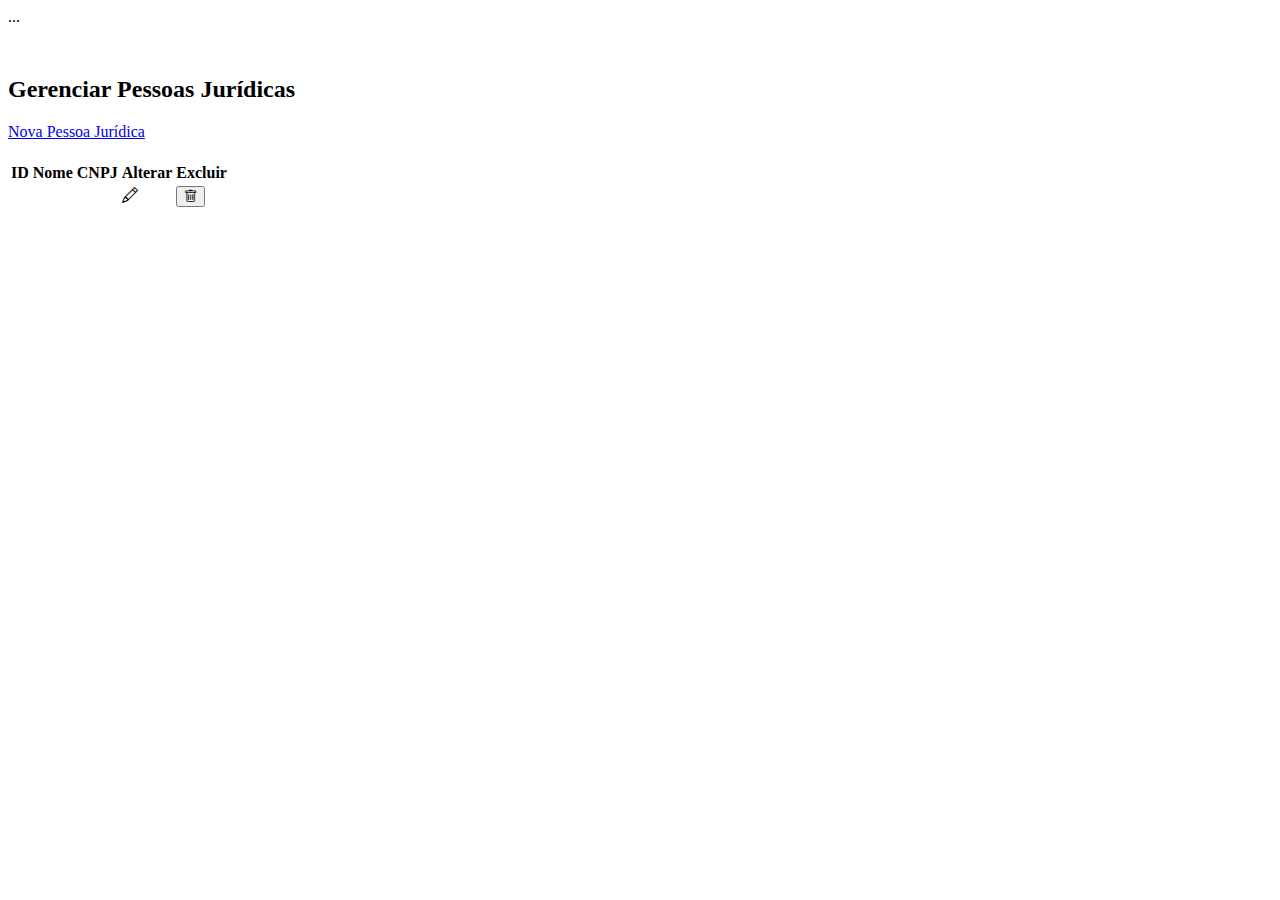
<file: src/main/resources/templates/gerenciar_pessoas_juridicas.html>
<!DOCTYPE html>
<html xmlns="http://www.w3.org/1999/xhtml"
      xmlns:th="http://www.thymeleaf.org">
    <head> 
        <meta charset="utf-8"/>
        <title>Gerenciador de Vendas e Estoque (SGVE)</title>
        <link rel="stylesheet" href="https://stackpath.bootstrapcdn.com/bootstrap/4.1.3/css/bootstrap.min.css" integrity="sha384-MCw98/SFnGE8fJT3GXwEOngsV7Zt27NXFoaoApmYm81iuXoPkFOJwJ8ERdknLPMO" crossorigin="anonymous">
	<link rel="stylesheet" type="text/css" href="https://cdn.datatables.net/1.10.24/css/dataTables.bootstrap5.min.css">
	<link rel="stylesheet" href="https://cdn.jsdelivr.net/npm/bootstrap-icons@1.4.1/font/bootstrap-icons.css">
        <script src="https://code.jquery.com/jquery-3.3.1.slim.min.js" integrity="sha384-q8i/X+965DzO0rT7abK41JStQIAqVgRVzpbzo5smXKp4YfRvH+8abtTE1Pi6jizo" crossorigin="anonymous"></script>
        <script src="https://cdnjs.cloudflare.com/ajax/libs/popper.js/1.14.3/umd/popper.min.js" integrity="sha384-ZMP7rVo3mIykV+2+9J3UJ46jBk0WLaUAdn689aCwoqbBJiSnjAK/l8WvCWPIPm49" crossorigin="anonymous"></script>
        <script src="https://stackpath.bootstrapcdn.com/bootstrap/4.1.3/js/bootstrap.min.js" integrity="sha384-ChfqqxuZUCnJSK3+MXmPNIyE6ZbWh2IMqE241rYiqJxyMiZ6OW/JmZQ5stwEULTy" crossorigin="anonymous"></script>
	<script type="text/javascript" language="javascript" src="https://cdn.datatables.net/1.10.24/js/jquery.dataTables.min.js"></script>
	<script type="text/javascript" language="javascript" src="https://cdn.datatables.net/1.10.24/js/dataTables.bootstrap5.min.js"></script>
   <link rel="stylesheet" th:href="@{/css/style.css}">
        </head>
    <body>
        <div th:replace="header :: header">...</div>
        <div class="container" style="margin-top: 50px; margin-bottom: 20px">
            <h2 class="alert alert-dark">Gerenciar Pessoas Jurídicas</h2> 
            <p class="text-right"><a href="/pessoas-juridicas/novo" class="btn btn-primary"> Nova Pessoa Jurídica </a></p>
        </div> 
        <div class="container">
            <table id="TabelaPessoasJuridicas" class="table table-striped">
                <thead>
                    <tr>
                        <th>ID</th>
                        <th>Nome</th>
                        <th>CNPJ</th>
                        <th>Alterar</th>
                        <th>Excluir</th>
                    </tr>
                </thead>
                <tbody>
                    <tr th:each="p : ${listaPessoasJuridicas}">
                        <td th:text="${p.id}"></td>
                        <td th:text="${p.nome}"></td>
                        <td th:text="${p.cnpj}"></td>
                        <td><a th:href="@{/pessoas-juridicas/{id}(id=${p.id})}" class="btn btn-warning"><i class="bi bi-pencil"></i></a></td>
                        <td>
                            <form action="#" th:action="@{/pessoas-juridicas/{id}(id=${p.id})}" th:method="delete">
                                <button type="submit" id="deleteButton" class="btn btn-danger"><i class="bi bi-trash"></i></button>
                            </form>
                        </td>
                    </tr>
                </tbody>
            </table>
        </div>
        <script>
            $(document).ready( function () {
                $('#TabelaPessoasJuridicas').DataTable({
                    "language": {
                        "sProcessing":    "Processando...",
                        "sLengthMenu":    "Exibir _MENU_ registros por página",
                        "sZeroRecords":   "Nenhum resultado encontrado",
                        "sEmptyTable":    "Nenhum resultado encontrado",
                        "sInfo":          "Exibindo do _START_ até _END_ de um total de _TOTAL_ registros",
                        "sInfoEmpty":     "Exibindo do 0 até 0 de um total de 0 registros",
                        "sInfoFiltered":  "(Filtrado de um total de _MAX_ registros)",
                        "sInfoPostFix":   "",
                        "sSearch":        "Buscar:",
                        "sUrl":           "",
                        "sInfoThousands":  ",",
                        "sLoadingRecords": "Carregando...",
                        "oPaginate": {
                            "sFirst":    "Primeiro",
                            "sLast":    "Último",
                            "sNext":    "Próximo",
                            "sPrevious": "Anterior"
                        },
                        "oAria": {
                            "sSortAscending":  ": Ativar para ordenar a coluna de maneira ascendente",
                            "sSortDescending": ": Ativar para ordenar a coluna de maneira descendente"
                        }
                    }
                });
            } );
        </script>
    </body>
</html>
</file>
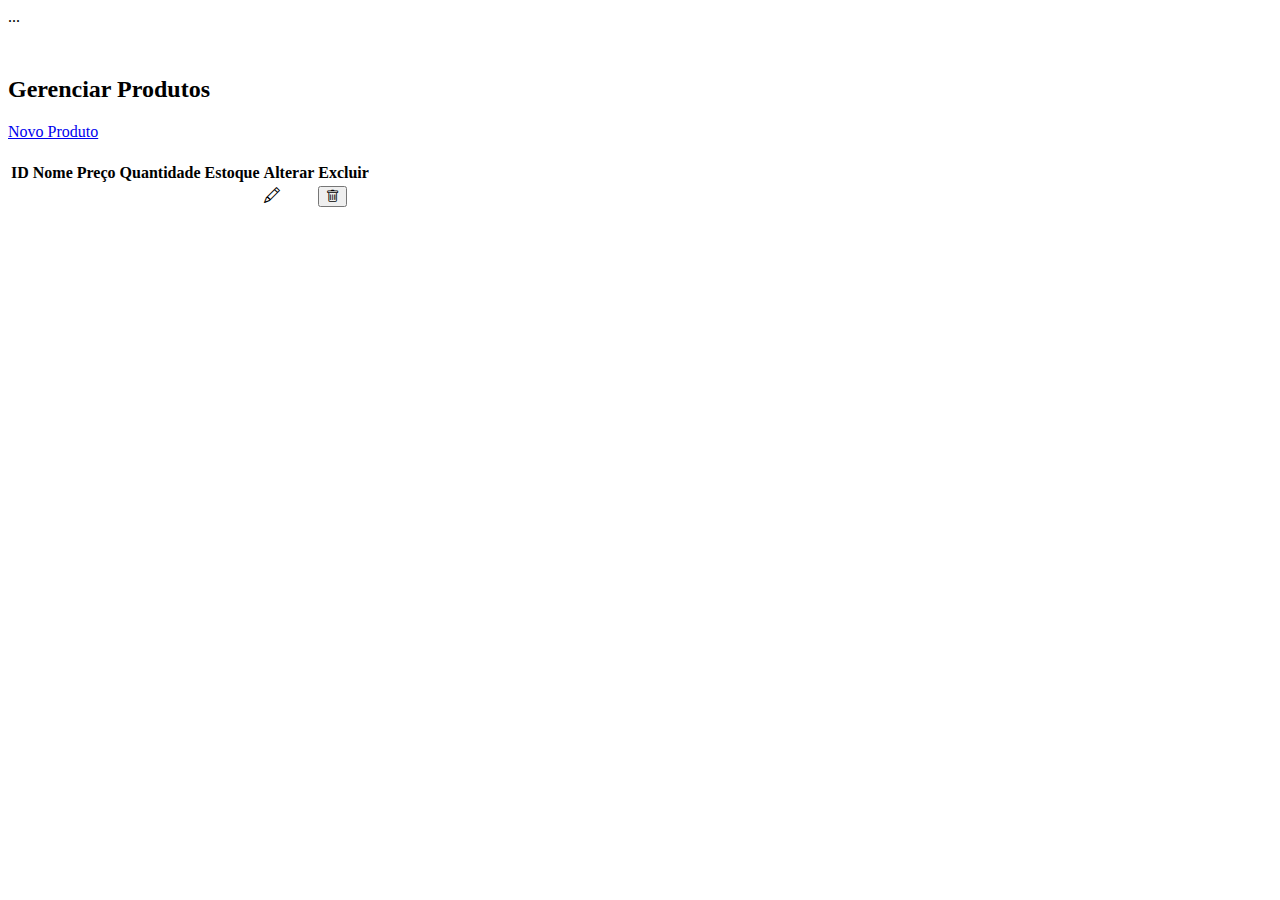
<file: src/main/resources/templates/gerenciar_produtos.html>
<!DOCTYPE html>
<html xmlns="http://www.w3.org/1999/xhtml"
      xmlns:th="http://www.thymeleaf.org">
    <head> 
        <meta charset="utf-8"/>
        <title>Gerenciador de Vendas e Estoque (SGVE))</title>
        <link rel="stylesheet" href="https://stackpath.bootstrapcdn.com/bootstrap/4.1.3/css/bootstrap.min.css" integrity="sha384-MCw98/SFnGE8fJT3GXwEOngsV7Zt27NXFoaoApmYm81iuXoPkFOJwJ8ERdknLPMO" crossorigin="anonymous">
	<link rel="stylesheet" type="text/css" href="https://cdn.datatables.net/1.10.24/css/dataTables.bootstrap5.min.css">
	<link rel="stylesheet" href="https://cdn.jsdelivr.net/npm/bootstrap-icons@1.4.1/font/bootstrap-icons.css">
        <script src="https://code.jquery.com/jquery-3.3.1.slim.min.js" integrity="sha384-q8i/X+965DzO0rT7abK41JStQIAqVgRVzpbzo5smXKp4YfRvH+8abtTE1Pi6jizo" crossorigin="anonymous"></script>
        <script src="https://cdnjs.cloudflare.com/ajax/libs/popper.js/1.14.3/umd/popper.min.js" integrity="sha384-ZMP7rVo3mIykV+2+9J3UJ46jBk0WLaUAdn689aCwoqbBJiSnjAK/l8WvCWPIPm49" crossorigin="anonymous"></script>
        <script src="https://stackpath.bootstrapcdn.com/bootstrap/4.1.3/js/bootstrap.min.js" integrity="sha384-ChfqqxuZUCnJSK3+MXmPNIyE6ZbWh2IMqE241rYiqJxyMiZ6OW/JmZQ5stwEULTy" crossorigin="anonymous"></script>
	<script type="text/javascript" language="javascript" src="https://cdn.datatables.net/1.10.24/js/jquery.dataTables.min.js"></script>
	<script type="text/javascript" language="javascript" src="https://cdn.datatables.net/1.10.24/js/dataTables.bootstrap5.min.js"></script>
        <link rel="stylesheet" th:href="@{/css/style.css}">
    </head>
    <body>
        <div th:replace="header :: header">...</div>
        <div class="container" style="margin-top: 50px; margin-bottom: 20px">
            <h2 class="alert alert-dark">Gerenciar Produtos</h2> 
            <p class="text-right"><a href="/produtos/novo" class="btn btn-primary"> Novo Produto </a></p>
        </div> 
        <div class="container">
            <table id="TabelaProdutos" class="table table-striped">
                <thead>
                    <tr>
                        <th>ID</th>
                        <th>Nome</th>
                        <th>Preço</th>
                        <th>Quantidade Estoque</th> <!-- Nova coluna -->
                        <th>Alterar</th>
                        <th>Excluir</th>
                    </tr>
                </thead>
                <tbody>
                    <tr th:each="p : ${listaProdutos}">
                        <td th:text="${p.id}"></td>
                        <td th:text="${p.nome}"></td>
                        <td th:text="${p.preco}"></td>
                        <td th:text="${p.quantidadeEstoque}"></td> <!-- Adicionando a quantidade em estoque -->
                        <td><a th:href="@{/produtos/{id}(id=${p.id})}" class="btn btn-warning"><i class="bi bi-pencil"></i></a></td>
                        <td>
                            <form action="#" th:action="@{/produtos/{id}(id=${p.id})}" th:method="delete">
                                <button type="submit" id="deleteButton" class="btn btn-danger"><i class="bi bi-trash"></i></button>
                            </form>
                        </td>
                    </tr>
                </tbody>
            </table>
        </div>
        <script>
            $(document).ready( function () {
                $('#TabelaProdutos').DataTable({
                    "language": {
                        "sProcessing":    "Processando...",
                        "sLengthMenu":    "Exibir _MENU_ registros por página",
                        "sZeroRecords":   "Nenhum resultado encontrado",
                        "sEmptyTable":    "Nenhum resultado encontrado",
                        "sInfo":          "Exibindo do _START_ até _END_ de um total de _TOTAL_ registros",
                        "sInfoEmpty":     "Exibindo do 0 até 0 de um total de 0 registros",
                        "sInfoFiltered":  "(Filtrado de um total de _MAX_ registros)",
                        "sInfoPostFix":   "",
                        "sSearch":        "Buscar:",
                        "sUrl":           "",
                        "sInfoThousands":  ",",
                        "sLoadingRecords": "Carregando...",
                        "oPaginate": {
                            "sFirst":    "Primeiro",
                            "sLast":    "Último",
                            "sNext":    "Próximo",
                            "sPrevious": "Anterior"
                        },
                        "oAria": {
                            "sSortAscending":  ": Ativar para ordenar a coluna de maneira ascendente",
                            "sSortDescending": ": Ativar para ordenar a coluna de maneira descendente"
                        }
                    }
                });
            } );
        </script>
    </body>
</html>
</file>
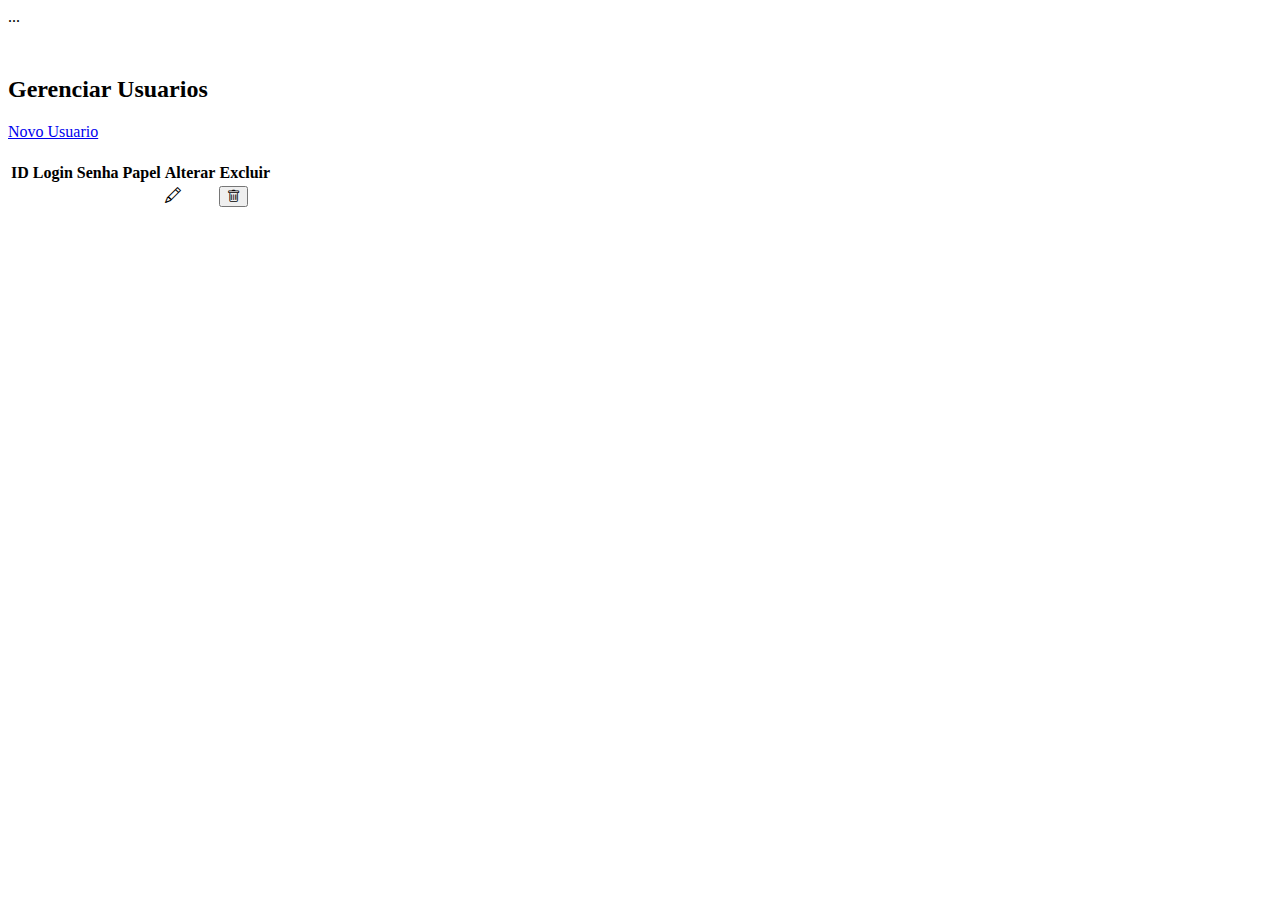
<file: src/main/resources/templates/gerenciar_usuarios.html>
<!DOCTYPE html>
<html xmlns="http://www.w3.org/1999/xhtml"
      xmlns:th="http://www.thymeleaf.org">
    <head> 
        <meta charset="utf-8"/>
        <title>Gerenciador de Vendas e Estoque (SGVE)</title>
        <link rel="stylesheet" href="https://stackpath.bootstrapcdn.com/bootstrap/4.1.3/css/bootstrap.min.css" integrity="sha384-MCw98/SFnGE8fJT3GXwEOngsV7Zt27NXFoaoApmYm81iuXoPkFOJwJ8ERdknLPMO" crossorigin="anonymous">
	<link rel="stylesheet" type="text/css" href="https://cdn.datatables.net/1.10.24/css/dataTables.bootstrap5.min.css">
	<link rel="stylesheet" href="https://cdn.jsdelivr.net/npm/bootstrap-icons@1.4.1/font/bootstrap-icons.css">
        <script src="https://code.jquery.com/jquery-3.3.1.slim.min.js" integrity="sha384-q8i/X+965DzO0rT7abK41JStQIAqVgRVzpbzo5smXKp4YfRvH+8abtTE1Pi6jizo" crossorigin="anonymous"></script>
        <script src="https://cdnjs.cloudflare.com/ajax/libs/popper.js/1.14.3/umd/popper.min.js" integrity="sha384-ZMP7rVo3mIykV+2+9J3UJ46jBk0WLaUAdn689aCwoqbBJiSnjAK/l8WvCWPIPm49" crossorigin="anonymous"></script>
        <script src="https://stackpath.bootstrapcdn.com/bootstrap/4.1.3/js/bootstrap.min.js" integrity="sha384-ChfqqxuZUCnJSK3+MXmPNIyE6ZbWh2IMqE241rYiqJxyMiZ6OW/JmZQ5stwEULTy" crossorigin="anonymous"></script>
	<script type="text/javascript" language="javascript" src="https://cdn.datatables.net/1.10.24/js/jquery.dataTables.min.js"></script>
	<script type="text/javascript" language="javascript" src="https://cdn.datatables.net/1.10.24/js/dataTables.bootstrap5.min.js"></script>
<link rel="stylesheet" th:href="@{/css/style.css}">    
        </head>
    <body>
        <div th:replace="header :: header">...</div>
        <div class="container" style="margin-top: 50px; margin-bottom: 20px">
            <h2 class="alert alert-dark">Gerenciar Usuarios</h2> 
            <p class="text-right"><a href="/usuarios/novo" class="btn btn-primary"> Novo Usuario </a></p>
        </div> 
        <div class="container">
            <table id="TabelaUsuarios" class="table table-striped">
                <thead>
                    <tr>
                        <th>ID</th>
                        <th>Login</th>
                        <th>Senha</th>
                        <th>Papel</th>
                        <th>Alterar</th>
                        <th>Excluir</th>
                    </tr>
                </thead>
                <tbody>
                    <tr th:each="u : ${listaUsuarios}">
                        <td th:text="${u.id}"></td>
                        <td th:text="${u.login}"></td>
                        <td th:text="${u.senha}"></td>
                        <td th:text="${u.papel}"></td>
                        <td><a th:href="@{/usuarios/{id}(id=${u.id})}" class="btn btn-warning"><i class="bi bi-pencil"></i></a></td>
                        <td>
                            <form action="#" th:action="@{/usuarios/{id}(id=${u.id})}" th:method="delete">
                                <button type="submit" id="deleteButton" class="btn btn-danger"><i class="bi bi-trash"></i></button>
                            </form>
                        </td>
                    </tr>
                </tbody>
            </table>
        </div>
        <script>
            $(document).ready( function () {
                $('#TabelaUsuarios').DataTable({
                    "language": {
                        "sProcessing":    "Procesando...",
                        "sLengthMenu":    "Exibir _MENU_ registros por página",
                        "sZeroRecords":   "Nenhum resultado encontrado",
                        "sEmptyTable":    "Nenhum resultado encontrado",
                        "sInfo":          "Exibindo do _START_ até _END_ de um total de _TOTAL_ registros",
                        "sInfoEmpty":     "Exibindo do 0 até 0 de um total de 0 registros",
                        "sInfoFiltered":  "(Filtrado de um total de _MAX_ registros)",
                        "sInfoPostFix":   "",
                        "sSearch":        "Buscar:",
                        "sUrl":           "",
                        "sInfoThousands":  ",",
                        "sLoadingRecords": "Carregando...",
                        "oPaginate": {
                            "sFirst":    "Primeiro",
                            "sLast":    "Último",
                            "sNext":    "Próximo",
                            "sPrevious": "Anterior"
                        },
                        "oAria": {
                            "sSortAscending":  ": Ativar para ordenar a coluna de maneira ascendente",
                            "sSortDescending": ": Ativar para ordenar a coluna de maneira descendente"
                        }
                    }
                });
            } );
        </script>
    </body>
</html>
</file>
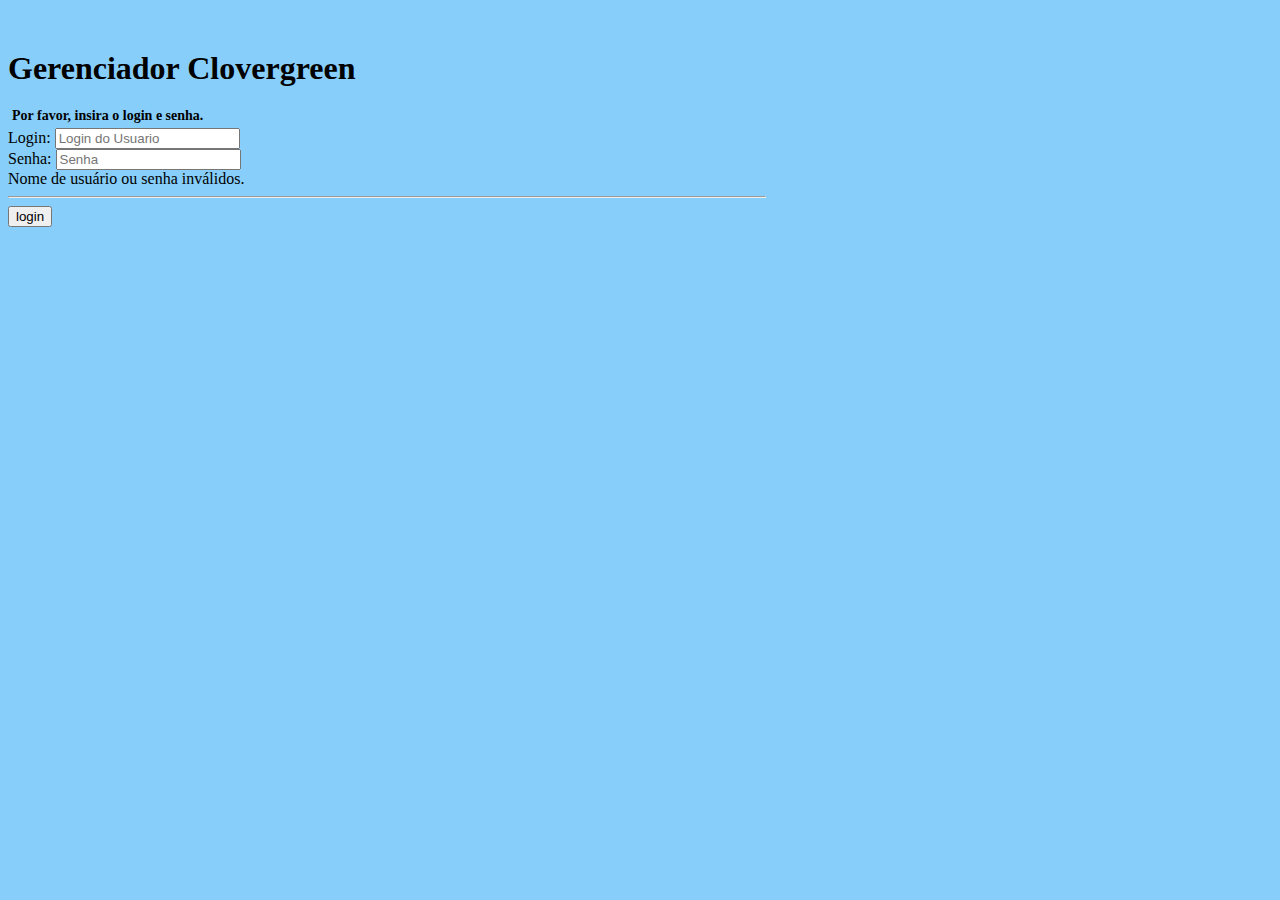
<file: src/main/resources/templates/login.html>
<!DOCTYPE html>
<html xmlns="http://www.w3.org/1999/xhtml"
      xmlns:th="http://www.thymeleaf.org">
    <head> 
        <meta charset="utf-8"/>
        <title>Gerenciador de Vendas e Estoque (SGVE)</title>
        <link rel="stylesheet" href="https://stackpath.bootstrapcdn.com/bootstrap/4.1.3/css/bootstrap.min.css" integrity="sha384-MCw98/SFnGE8fJT3GXwEOngsV7Zt27NXFoaoApmYm81iuXoPkFOJwJ8ERdknLPMO" crossorigin="anonymous">
            <script src="https://code.jquery.com/jquery-3.3.1.slim.min.js" integrity="sha384-q8i/X+965DzO0rT7abK41JStQIAqVgRVzpbzo5smXKp4YfRvH+8abtTE1Pi6jizo" crossorigin="anonymous"></script>
            <script src="https://cdnjs.cloudflare.com/ajax/libs/popper.js/1.14.3/umd/popper.min.js" integrity="sha384-ZMP7rVo3mIykV+2+9J3UJ46jBk0WLaUAdn689aCwoqbBJiSnjAK/l8WvCWPIPm49" crossorigin="anonymous"></script>
            <script src="https://stackpath.bootstrapcdn.com/bootstrap/4.1.3/js/bootstrap.min.js" integrity="sha384-ChfqqxuZUCnJSK3+MXmPNIyE6ZbWh2IMqE241rYiqJxyMiZ6OW/JmZQ5stwEULTy" crossorigin="anonymous"></script>
            <style>
                #titulo{
                    font-stretch: ultra-expanded; 
                }
                body{
    background:lightskyblue;
}
h2{
    max-width: 400px;
margin:4px;
font-size: 14px;
}

            </style>                      
    </head>
    <body>
        <form th:action="@{/efetuarLogin}"  method="post">
            <div class="container" style="margin-top: 50px; width: 60%;">
                <h1 class="alert text-dark" id="titulo"> Gerenciador Clovergreen</h1>
                <h2 class="alert alert-warning"> Por favor, insira o login e senha.</h2>
                <div class="row">
                    <div class="col-md-12 mb-3">
                        <label for="login">Login: </label>
                        <input type="text" id="login" name="login" placeholder="Login do Usuario" class="form-control">
                    </div>    
                </div>
                <div class="row">
                    <div class="col-md-12 mb-3">
                        <label for="senha">Senha:</label>
                        <input type="password" id="senha" name="senha" placeholder="Senha" class="form-control">
                    </div>    
                </div>
                <div class="row">    
                    <div class="col">
                        <div th:if="${param.error}" class="alert alert-danger" >
                            Nome de usuário ou senha inválidos.
                        </div>
                        <hr>
                        <input type="submit" value="login" class="btn btn-primary btn-block">    
                    </div>   
                </div>
            </div>
        </form>
    </body>

</html>
</file>
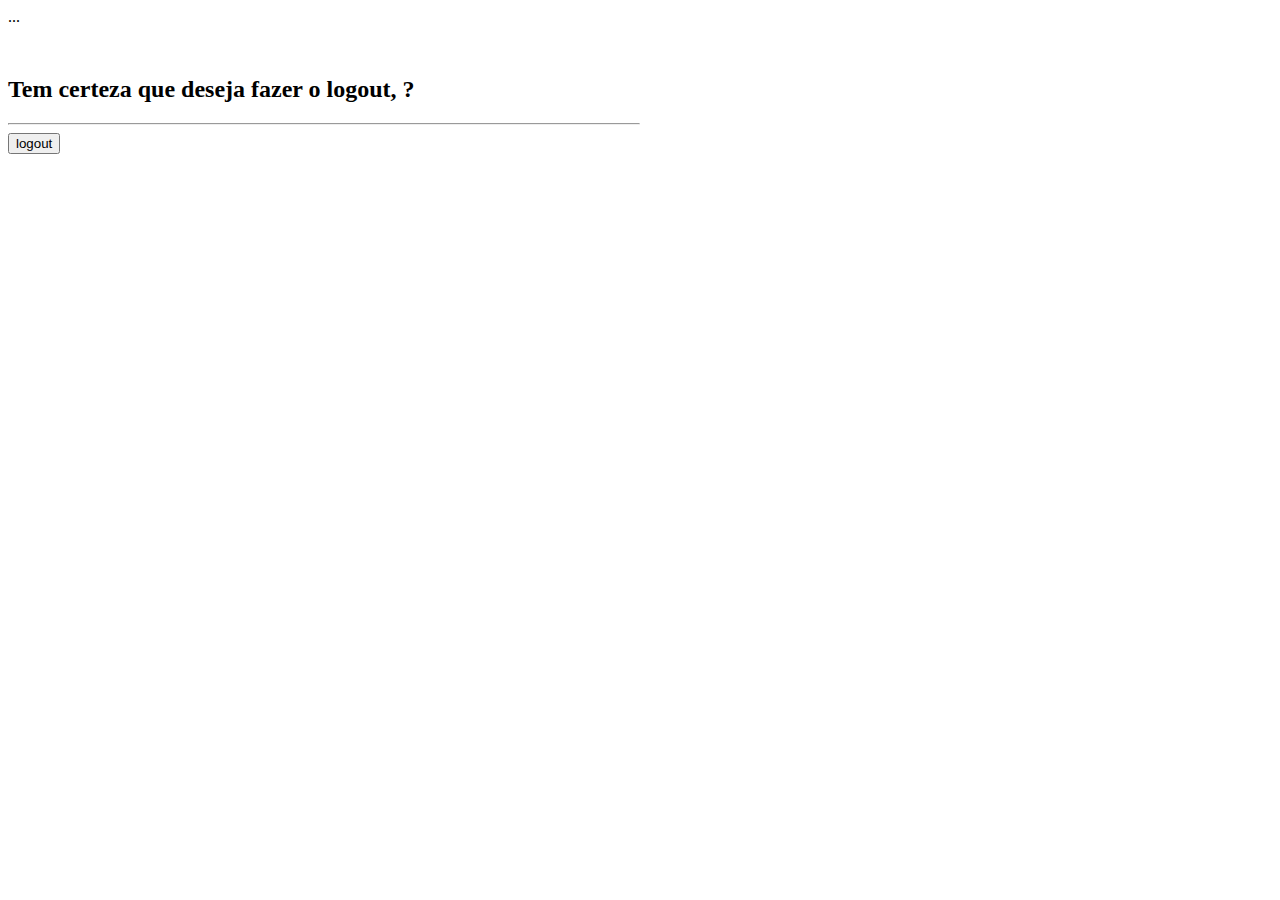
<file: src/main/resources/templates/logout.html>
<!DOCTYPE html>
<html xmlns="http://www.w3.org/1999/xhtml"
      xmlns:th="http://www.thymeleaf.org">
    <head> 
        <meta charset="utf-8"/>
        <title>Gerenciador de Vendas e Estoque (SGVE)</title>
        <link rel="stylesheet" href="https://stackpath.bootstrapcdn.com/bootstrap/4.1.3/css/bootstrap.min.css" integrity="sha384-MCw98/SFnGE8fJT3GXwEOngsV7Zt27NXFoaoApmYm81iuXoPkFOJwJ8ERdknLPMO" crossorigin="anonymous">
        <script src="https://code.jquery.com/jquery-3.3.1.slim.min.js" integrity="sha384-q8i/X+965DzO0rT7abK41JStQIAqVgRVzpbzo5smXKp4YfRvH+8abtTE1Pi6jizo" crossorigin="anonymous"></script>
        <script src="https://cdnjs.cloudflare.com/ajax/libs/popper.js/1.14.3/umd/popper.min.js" integrity="sha384-ZMP7rVo3mIykV+2+9J3UJ46jBk0WLaUAdn689aCwoqbBJiSnjAK/l8WvCWPIPm49" crossorigin="anonymous"></script>
        <script src="https://stackpath.bootstrapcdn.com/bootstrap/4.1.3/js/bootstrap.min.js" integrity="sha384-ChfqqxuZUCnJSK3+MXmPNIyE6ZbWh2IMqE241rYiqJxyMiZ6OW/JmZQ5stwEULTy" crossorigin="anonymous"></script>
    <link rel="stylesheet" th:href="@{/css/style.css}">
    </head>
    <body>
        <div th:replace="header :: header">...</div>
        <form th:action="@{/logout}"  method="post">
            <div class="container" style="margin-top: 50px; width: 50%;">
                <h2 class="alert alert-warning"> Tem certeza que deseja fazer o logout, <span sec:authentication="name"></span>?</h2>
                <div class="row">    
                    <div class="col">
                        <hr>
                        <input type="submit" value="logout" class="btn btn-primary btn-block">    
                    </div>   
                </div>
            </div>
        </form>
    </body>
</html>
</file>
